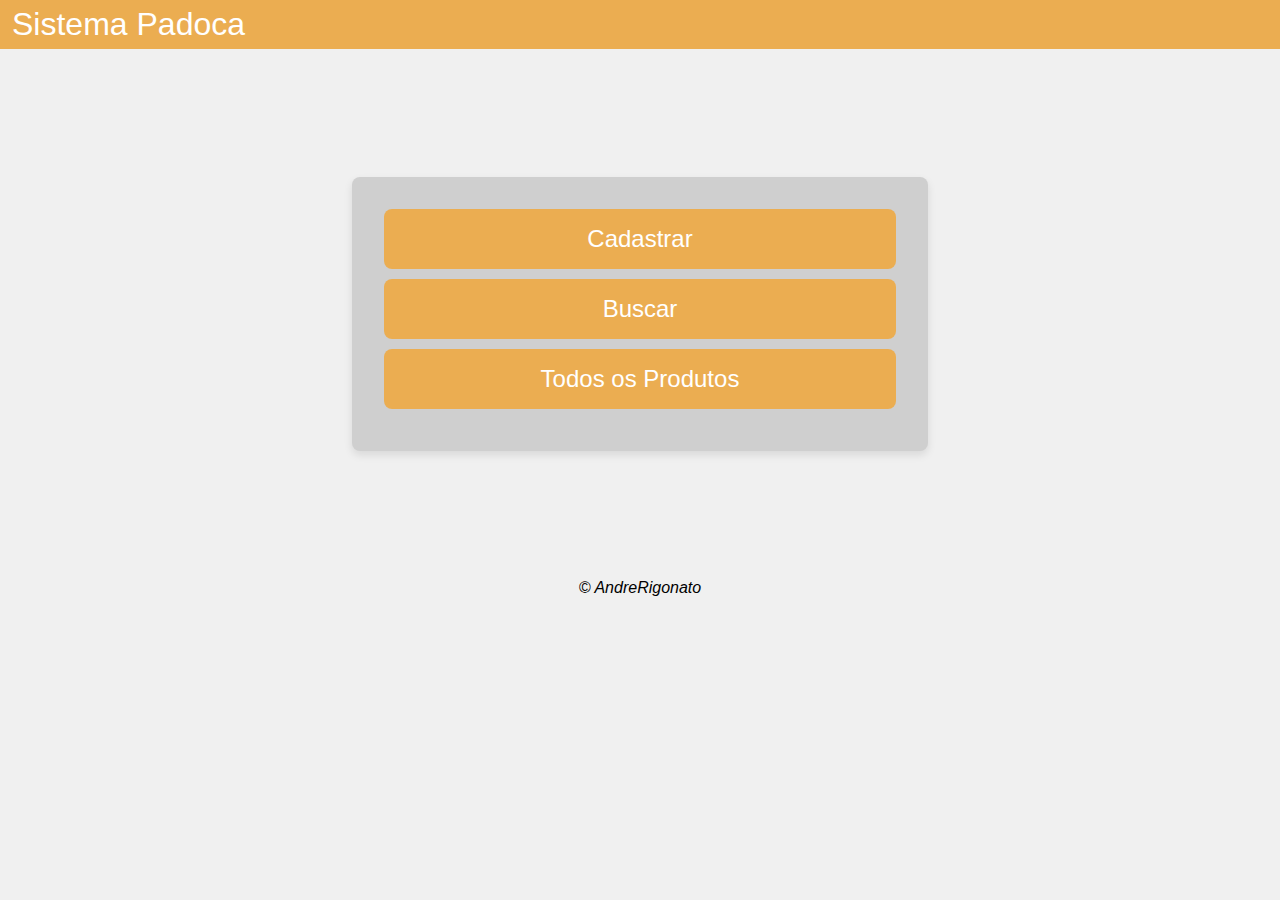
<file: index.html>
<!DOCTYPE html>
<html lang="pt-br">
<head>
    <meta charset="UTF-8">
    <meta name="viewport" content="width=device-width, initial-scale=1.0">
    <title>Página Inicial</title>
    <link rel="stylesheet" href="css/style.css">
</head>
<body>
    <header>
        <div class="navbar">
            <a href="index.html" class="home-link">Sistema Padoca</a>
        </div>       
    </header>

    <main>
        <section class="container">
            <div class="containerButton" onmouseenter="entrou()">
                <a href="cadastrar.html">Cadastrar</a>
            </div>
            <div class="containerButton">
                <a href="buscar.html">Buscar</a>
            </div>
            <div class="containerButton">
                <a href="listar.html">Todos os Produtos</a>
            </div>

        <script>
            let buttons = document.querySelectorAll('.containerButton');

            buttons.forEach(button => {

                button.addEventListener('click', function() {
                    let link = this.querySelector('a');
                    if (link) {
                        window.location.href = link.href;
                    }
                });


                buttons.forEach(button => {
                    button.addEventListener('mouseenter', function() {
                        this.style.backgroundColor = '#f0f0f0';
                    });
                    button.addEventListener('mouseleave', function() {
                        this.style.backgroundColor = '#ebad51';
                    });
                });
            });
        </script>
        </section>
    </main>

    <footer>
        <p>&copy; AndreRigonato</p>
    </footer>
</body>
</html>
</file>
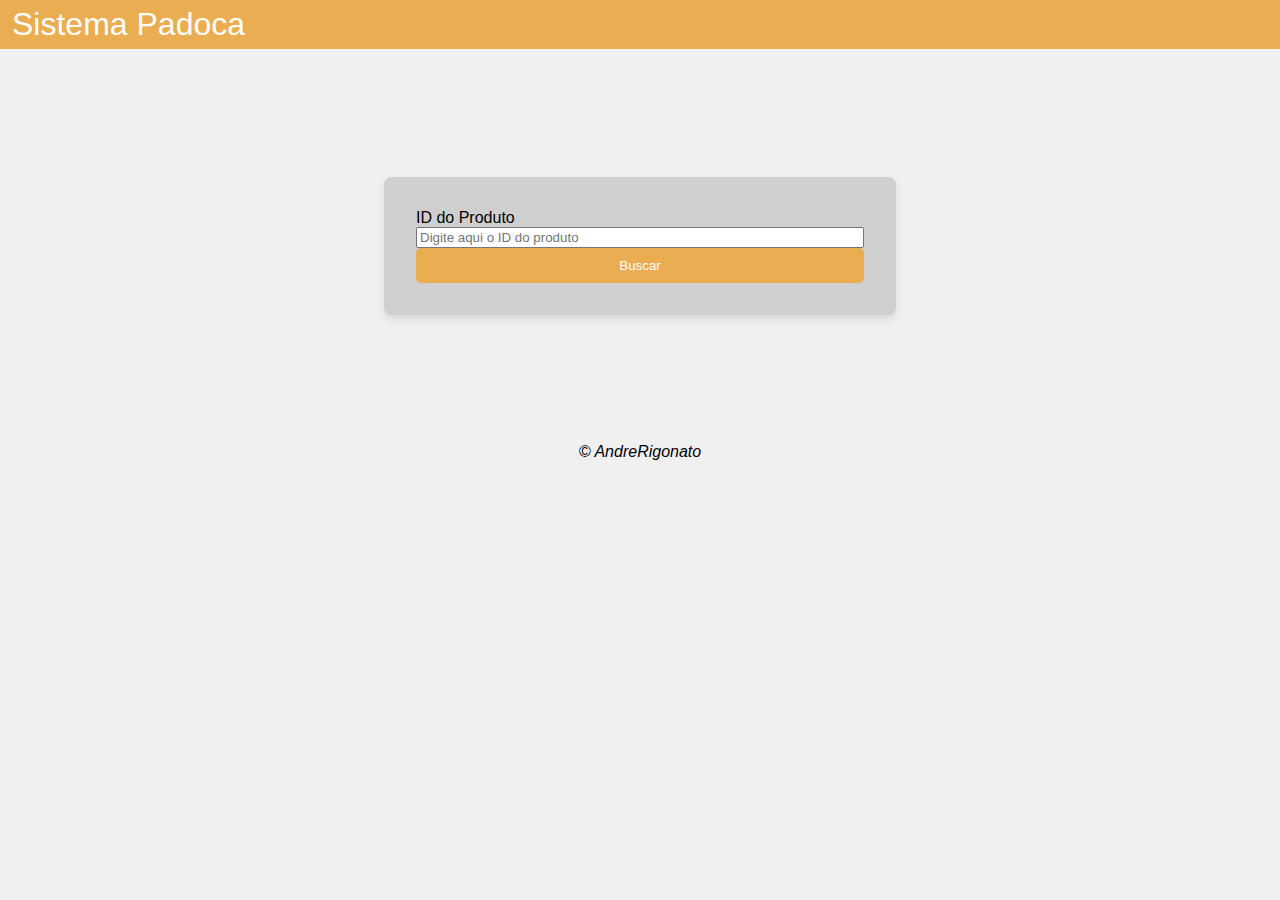
<file: buscar.html>
<!DOCTYPE html>
<html lang="pt-br">
    <head>
        <meta charset="UTF-8" />
        <meta name="viewport" content="width=device-width, initial-scale=1.0" />
        <title>Buscar Produto</title>
        <link rel="stylesheet" href="css/style.css" />
        </head>
    <body>
        <header>
            <div class="navbar">
                <a href="index.html" class="home-link">Sistema Padoca</a>
            </div>
        </header>
        <main>
        <section>
            <form id="buscarForm" class="form">
                <label for="id">ID do Produto</label>
                <input type="number" name="id" id="id" placeholder="Digite aqui o ID do produto" required />
                <button class="btn" type="submit">Buscar</button>
            </form>
            <div id="resultados" class="resultados">

            </div>
        </section>
        </main>

        <script>
            document.getElementById('buscarForm').addEventListener('submit', async function(event){
                event.preventDefault();

                const produtoId = document.getElementById('id').value.trim();
                const resultadosContainer = document.getElementById('resultados');
                resultadosContainer.innerHTML = '';

                if(!produtoId){
                    resultadosContainer.textContent = 'Por favor, digite um ID válido';
                    return;
                }
                try{
                    const response = await fetch('banco de dados/search.php', {
                        method: 'POST',
                        headers: {
                            'Content-Type': 'application/x-www-form-urlencoded',
                        },
                        body: new URLSearchParams({
                            id: produtoId,
                        }),
                    });
                    const data = await response.json();

                    if(data.status === 'success'){
                        resultadosContainer.innerHTML = `
                            <div class="container">
                                <h3>Produto Encontrado</h3>
                                <p><strong>ID:</strong> ${data.produto.id}</p>
                                <p><strong>Produto:</strong> ${data.produto.produto}</p>
                                <p><strong>Categoria:</strong> ${data.produto.categoria}</p>
                                <p><strong>Quantidade:</strong> ${data.produto.quantidade}</p>
                            </div>
                        `;
                    }else{
                        resultadosContainer.textContent = data.message || 'Produto não encontrado';
                    }
                }catch(error){
                    resultadosContainer.textContent = 'Erro de conexão';
                    console.error('Erro:',error);
                }
            });
        </script>

        <footer>
            <p>&copy; AndreRigonato</p>
        </footer>
    </body>
</html>
</file>
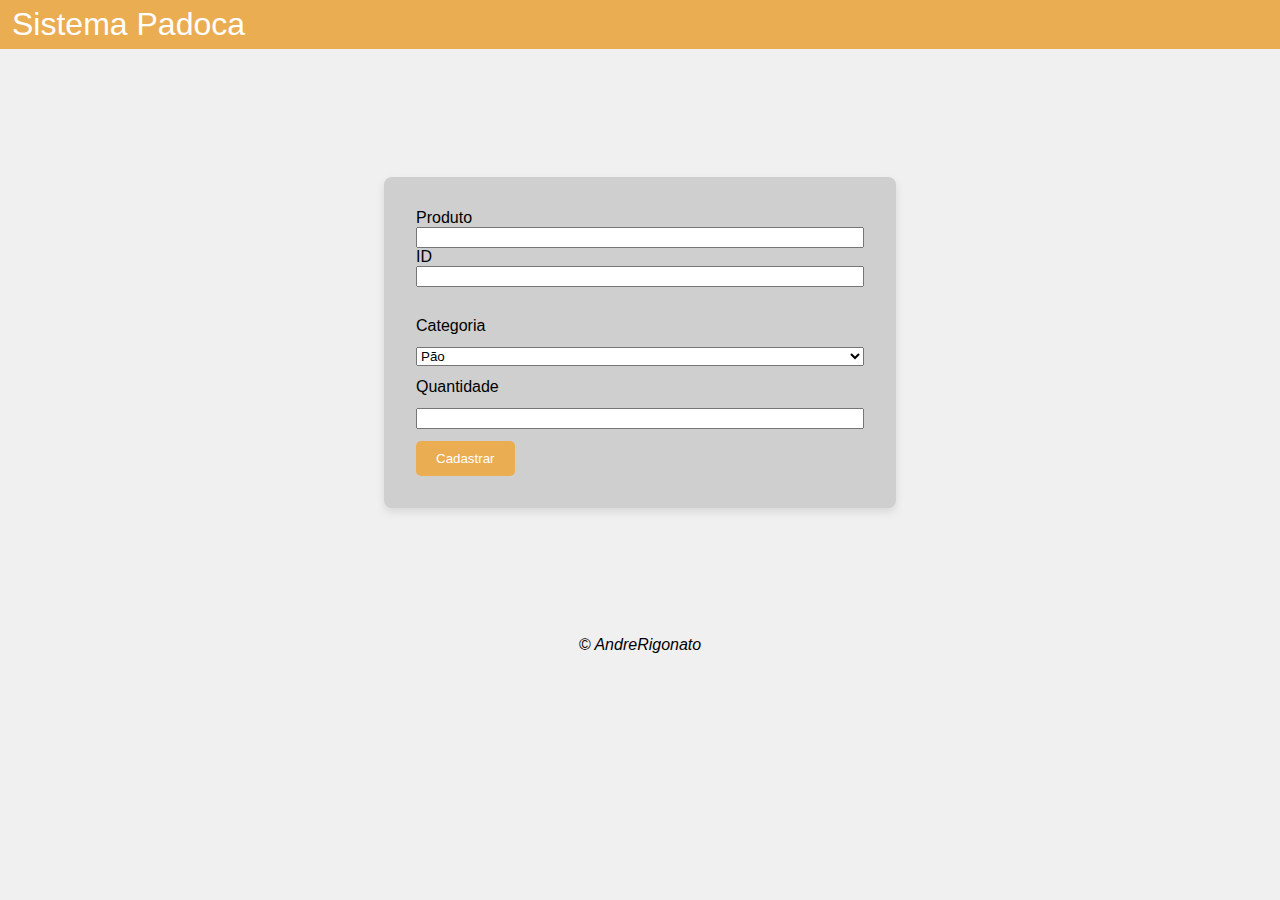
<file: cadastrar.html>
<!DOCTYPE html>
<html lang="pt-br">
  <head>
    <meta charset="UTF-8" />
    <meta name="viewport" content="width=device-width, initial-scale=1.0" />
    <title>Cadastrar</title>
    <link rel="stylesheet" href="css/style.css" />
  </head>
  <body>
    <header>
      <div class="navbar">
        <a href="index.html" class="home-link">Sistema Padoca</a>
      </div>
    </header>
    <main>
      <section>
        <form action="banco de dados\produtos.php" method="POST" class="form">
          <label for="produto">Produto</label>
          <input type="text" name="produto" id="produto" required />
          <label for="id">ID</label>
          <input type="number" name="id" id="id" required /><br />
          <label for="categoria" style="margin-top: 12px">Categoria</label>
          <select
            name="categoria"
            id="categoria"
            required
            style="margin-top: 12px"
          >
            <option value="pao">Pão</option>
            <option value="doce">Doce</option>
            <option value="salgado">Salgado</option>
            <option value="bebida">Bebida</option>
            <option value="bolo">Bolo</option>
            <option value="outro">Outro</option>
          </select>
          <label for="quantidade" style="margin-top: 12px">Quantidade</label>
          <input
            type="number"
            name="quantidade"
            id="quantidade"
            required
            style="margin-top: 12px"
          />
          <div style="margin-top: 12px">
            <button class="btn" type="submit">Cadastrar</button>
          </div>
        </form>
      </section>
    </main>

    <script>
      let buttons = document.querySelectorAll(".btn");

      buttons.forEach((button) => {
        button.addEventListener("mouseenter", function () {
          this.style.backgroundColor = "#f0f0f0";
        });
        button.addEventListener("mouseleave", function () {
          this.style.backgroundColor = "#ebad51";
        });
      });
    </script>

    <script>

      function getURLparams(name) {
        const urlParams = new URLSearchParams(window.location.search);
        return urlParams.get(name);
      }

      const status = getURLparams('status');
      const message = getURLparams('message');

      if(message){
        alert(message);
      }

      window.history.replaceState({}, documente.title, window.location.pathname);
    </script>

    <footer>
      <p>&copy; AndreRigonato</p>

  </body>
</html>
</file>
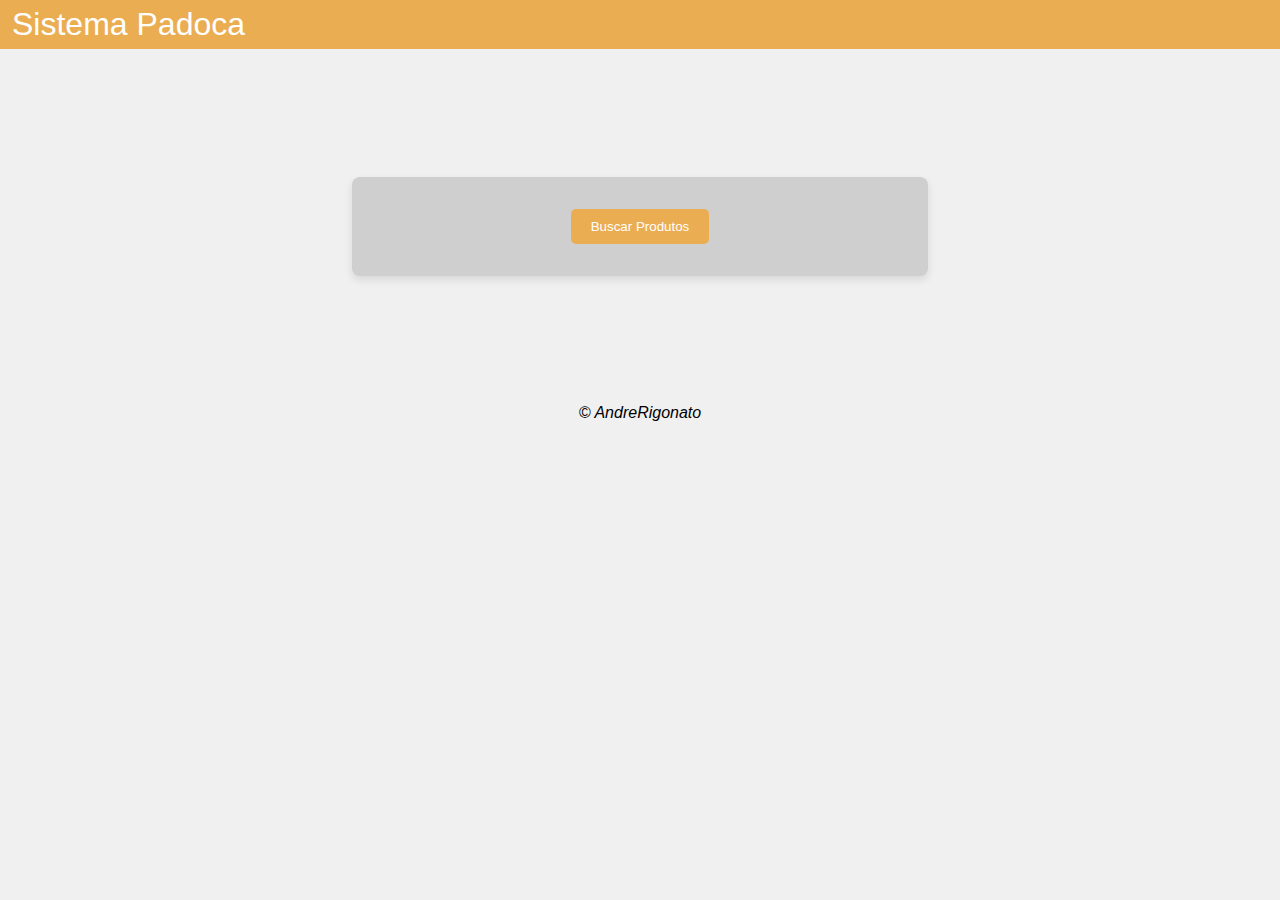
<file: listar.html>
<!DOCTYPE html>
<html lang="pt-br">
    <head>
        <meta charset="UTF-8" />
        <meta name="viewport" content="width=device-width, initial-scale=1.0" />
        <title>Todos os Produtos</title>
        <link rel="stylesheet" href="css/style.css" />
        </head>
    <body>
        <header>
            <div class="navbar">
                <a href="index.html" class="home-link">Sistema Padoca</a>
            </div>
        </header>
        <main>
        <section class="container">
            <div>
                <form action="banco de dados/listar.php" method="POST" id="buscarForm">
                    <button class="btn" type="submit">Buscar Produtos</button>
                </form>
            </div>
            <div id="resultados" class="resultados">
                <!-- Aqui será exibido o resultado da busca -->

            </div>
        </section>
        </main>
        <script>
             document.getElementById('buscarForm').addEventListener('submit', async function(event){
                event.preventDefault();
                const resultadosContainer = document.getElementById('resultados');

                async function listarProdutos() {
                    try{
                        const response = await fetch('banco de dados/listar.php');

                        if(!response.ok){
                            throw new Error('Erro ao buscar produtos');
                        }
                        
                        const data = await response.json();
                        console.log(data);

                        if(data.status === 'success'){
                            resultadosContainer.innerHTML = '';
                            data.produtos.forEach(produto => {
                                console.log(produto);
                                resultadosContainer.innerHTML += `
                                    <div class="container">
                                        <h3>Produto(s) Encontrado(s)</h3>
                                        <p><strong>ID:</strong> ${produto.id}</p>
                                        <p><strong>Produto:</strong> ${produto.produto}</p>
                                        <p><strong>Categoria:</strong> ${produto.categoria}</p>
                                        <p><strong>Quantidade:</strong> ${produto.quantidade_total}</p>
                                    </div>
                                `;
                            })
                        } else {
                            resultadosContainer.textContent = 'Nenhum produto encontrado';
                        }
                    } catch(error){
                        resultadosContainer.textContent = 'Erro ao buscar produtos';
                        console.error('Error:', error);
                    }
                }
                listarProdutos();
             });
        </script>
        <footer>
            <p>&copy; AndreRigonato</p>
        </footer>
    </body>
</html>
</file>
<file: css/style.css>
body {
    background-color: #f0f0f0;
    font-family: Arial, sans-serif;
    margin: 0;
    padding: 0;
}

.navbar {
    background-color: #ebad51;
    color: #fff;
    padding: 6px 12px;
    text-align: left;
}

.home-link {
    color: inherit;
    text-decoration: none;
    font-size: 2em;
}

.container {
    display: flex;
    flex-direction: column;
    align-items: center;
    margin: 2em auto; /* Centraliza o container horizontalmente */
    margin-top: 8em;
    background-color: rgb(207, 207, 207);
    width: 40%; /* Usa 90% da largura da tela */
    max-width: 800px; /* Define um limite máximo */
    padding: 2em;
    border-radius: 8px; /* Adiciona cantos arredondados */
    box-shadow: 0 4px 8px rgba(0, 0, 0, 0.1); /* Adiciona sombra */
}

.containerButton {
    display: flex;
    justify-content: center;
    align-items: center;
    width: 100%; /* Preenche a largura do container */
    height: 60px; /* Define uma altura fixa */
    margin-bottom: 10px;
    background-color: #ebad51;
    border-radius: 8px; /* Adiciona cantos arredondados */
    cursor: pointer;
    transition: background-color 0.3s ease; /* Transição suave para mudanças */
}

.containerButton:hover {
    background-color: #d18d42; /* Cor de fundo ao passar o mouse */
}

.containerButton a {
    text-decoration: none;
    color: #fff;
    font-size: 1.5em;
    padding: 10px 20px;
    border-radius: 5px;
    display: block; /* Garante que o link ocupe toda a área do botão */
    width: 100%;
    text-align: center;
}

.form {
    display: flex;
    flex-direction: column;
    align-items: justify;
    margin: 8em auto;
    background-color: rgb(207, 207, 207);
    width: 35%;
    max-width: 600px;
    padding: 2em;
    border-radius: 8px;
    box-shadow: 0 4px 8px rgba(0, 0, 0, 0.1);
}

.btn {
    background-color: #ebad51;
    color: #fff;
    padding: 10px 20px;
    border-radius: 5px;
    cursor: pointer;
    border: none;
    transition: background-color 0.3s ease;
}

.btn:hover {
    background-color: #d18d42;
}

footer {
    margin-top: 8em;
    text-align: center;
    font-style: italic;
}

/* Media Queries para Responsividade */
@media (max-width: 768px) {
    .container {
        width: 60%; /* Aumenta a largura para telas menores */
        margin-top: 5em; /* Reduz a margem superior */
        padding: 1.5em;
    }

    .containerButton {
        height: 50px; /* Reduz a altura dos botões */
    }

    .containerButton a {
        font-size: 1.2em; /* Reduz o tamanho do texto */
    }

    .home-link {
        font-size: 1.8em; /* Ajusta o tamanho do título */
        text-align: center;
    }

    .form {
        width: 95%; /* Ajusta a largura do formulário */
        padding: 1.5em;
    }
}

@media (max-width: 480px) {
    .container {
        margin-top: 3em; /* Mais compactação em telas pequenas */
        padding: 1em;
    }

    .containerButton {
        height: 45px; /* Reduz ainda mais os botões */
    }

    .containerButton a {
        font-size: 1em; /* Texto menor */
    }

    .home-link {
        font-size: 1.5em; /* Ajusta o título para caber na tela */
    }

    .form {
        padding: 1em;
    }
}
</file>
